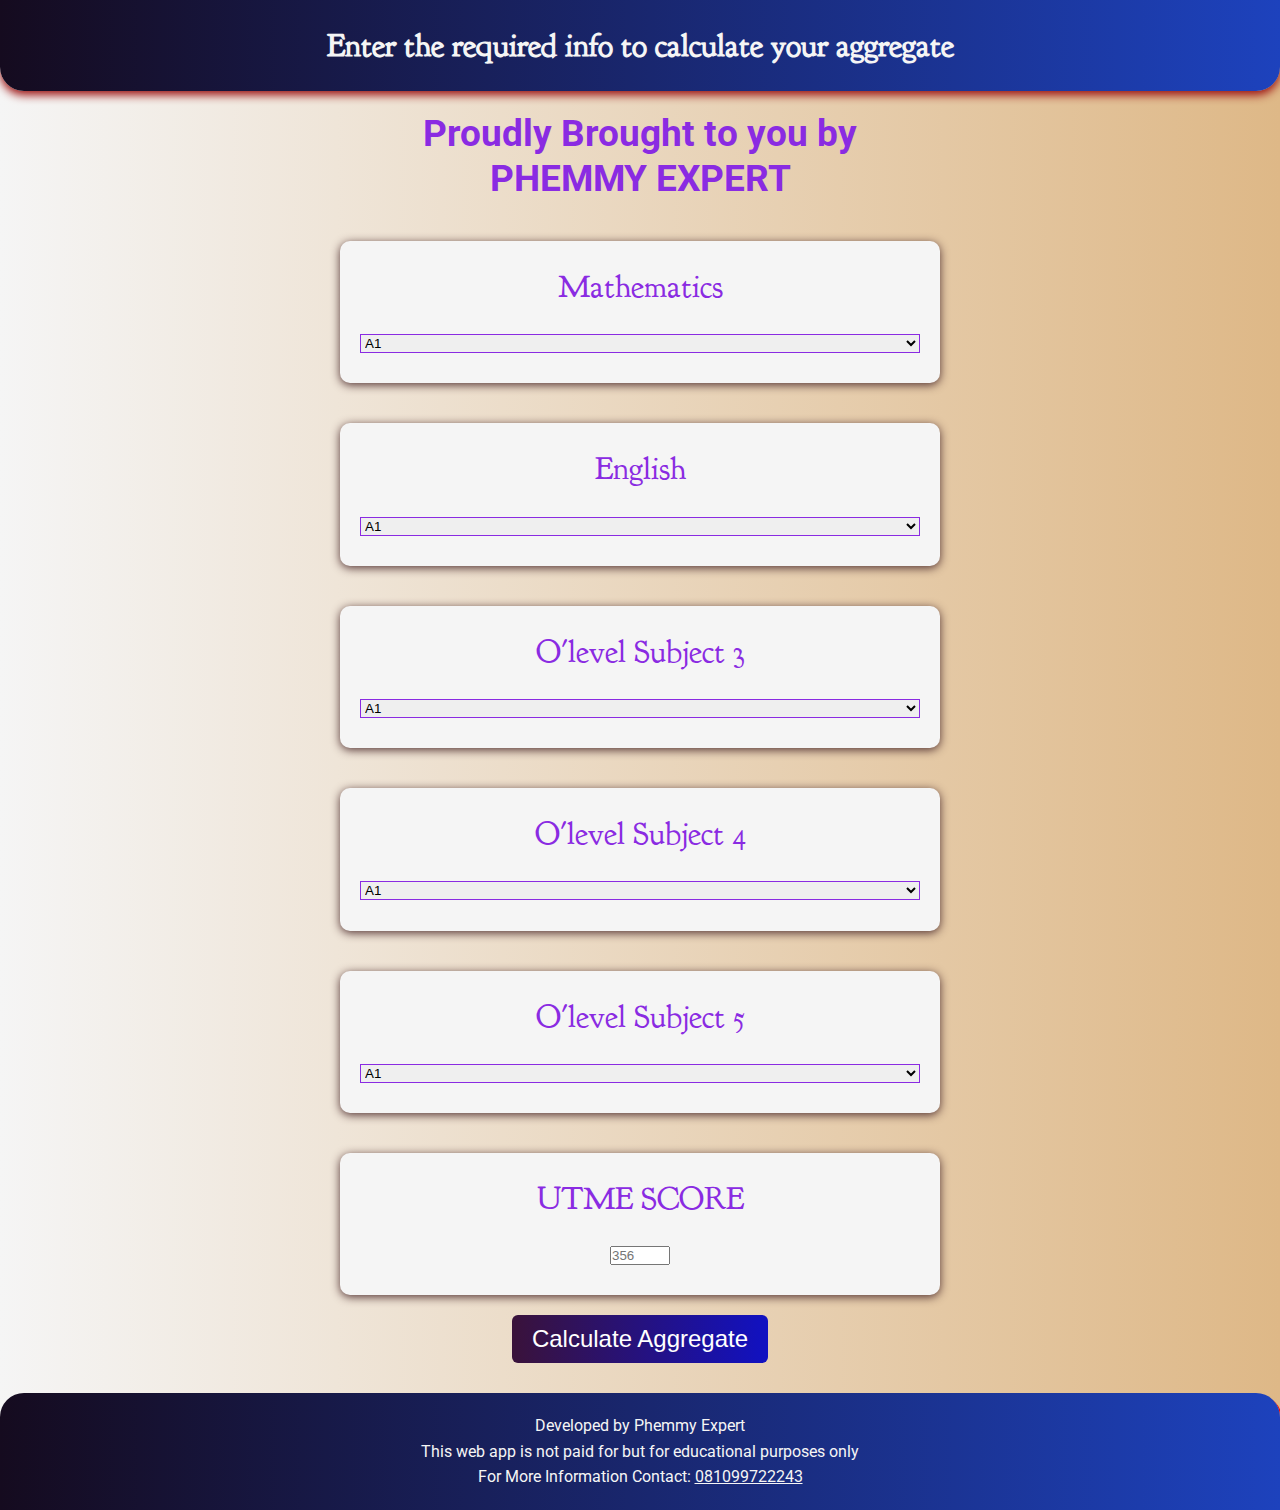
<file: index.html>
<!DOCTYPE html>
<html lang="en">
<head>
    <meta charset="UTF-8">
    <meta name="viewport" content="width=device-width, initial-scale=1.0">
    <title>Aggregate Calculator</title>
    <link rel="icon" href="download.png">
    <link rel="stylesheet" href="style.css">
</head>
<body>
    <header>
        <div class="head">
            <h3>Enter the required info to calculate your aggregate</h3>
        </div>
    </header>
    <main>
        <div class="phemmy">
            <h3>Proudly Brought to you by </h3>
            <h3>PHEMMY EXPERT</h3>
        </div>
        <section>
            <div class="subjects">
                <label for="maths">Mathematics</label>
                <select name="maths" id="maths">
                    <option value="80">A1</option>
                    <option value="72">B2</option>
                    <option value="67">B3</option>
                    <option value="62">C4</option>
                    <option value="57">C5</option>
                    <option value="52">C6</option>
                </select>
            </div>
        </section>
        <section>
            <div class="subjects">
                <label for="english">English</label>
                <select name="english" id="english">
                    <option value="80">A1</option>
                    <option value="72">B2</option>
                    <option value="67">B3</option>
                    <option value="62">C4</option>
                    <option value="57">C5</option>
                    <option value="52">C6</option>
                </select>
            </div>
        </section>
        <section>
            <div class="subjects">
                <label for="others1">O'level Subject 3</label>
                <select name="others1" id="others1">
                    <option value="80">A1</option>
                    <option value="72">B2</option>
                    <option value="67">B3</option>
                    <option value="62">C4</option>
                    <option value="57">C5</option>
                    <option value="52">C6</option>
                </select>
            </div>
        </section>
        <section>
            <div class="subjects">
                <label for="others2">O'level Subject 4</label>
                <select name="others2" id="others2">
                    <option value="80">A1</option>
                    <option value="72">B2</option>
                    <option value="67">B3</option>
                    <option value="62">C4</option>
                    <option value="57">C5</option>
                    <option value="52">C6</option>
                </select>
            </div>
        </section>
        <section>
            <div class="subjects">
                <label for="others4">O'level Subject 5</label>
                <select name="others4" id="others4">
                    <option value="80">A1</option>
                    <option value="72">B2</option>
                    <option value="67">B3</option>
                    <option value="62">C4</option>
                    <option value="57">C5</option>
                    <option value="52">C6</option>
                </select>
            </div>
        </section>
        <section>
            <div class="subjects">
                <label for="jamb">UTME SCORE</label>
                <input type="number" id="jamb" placeholder="356" min="0" max="400" maxlength="3">
                <p id="error" class="error"></p>
            </div>
        </section>

        <!-- Add result section here -->
        <section id="resultSection" style="display: none;">
            <h3>Your Aggregate Score:</h3>
            <p id="aggregateResult"></p>
            <button id="whatsappButton">Send Message on WhatsApp</button>
        </section>

        <div class="btn">

        <button id="calculateBtn">Calculate Aggregate</button>

    </div>
    </main>
     <script src="script.js"></script>

    <footer>
        <div class="footer">
            <p>Developed by Phemmy Expert</p>
            <p>This web app is not paid for but for educational purposes only</p>
            <p>For More Information Contact: <a href="https://wa.me/+2348109972243">081099722243</a></p>
        </div>
    </footer>

    

</body>
</html>
</file>
<file: style.css>
@import url('https://fonts.googleapis.com/css2?family=Goudy+Bookletter+1911&display=swap');
@import url('https://fonts.googleapis.com/css2?family=Roboto:ital,wght@0,100;0,300;0,400;0,500;0,700;0,900;1,100;1,300;1,400;1,500;1,700;1,900&display=swap');

* {
    padding: 0;
    margin: 0;
    box-sizing: border-box;
}

body {
    font: 1.5rem;
    background-image: linear-gradient(to right, whitesmoke, burlywood);
    font-family:"Goudy Bookletter 1911", serif;
    line-height: 1.6;
}

.head {
    text-align: center;
    background-image: linear-gradient(to right, rgb(21, 11, 31), rgb(29, 66, 189));
    color: whitesmoke;
    padding: 20px; 
    margin: auto;
    border-radius: 0 0 24px 24px;
    box-shadow: 0px 4px 10px rgb(155, 16, 16);
    transition: border-color(0.2s);
}



.head h3 {
    font-size: 2rem;
    font-weight: 3rem;
}

.phemmy {
    text-align: center;
    color: blueviolet;
    font-size: 2rem;
    margin: 20px 0;
    line-height: 1.2;
    font-family: "Roboto", sans-serif;
}  

section {
    display: flex;
    flex-direction: column;
}

.subjects {
    text-align: center;
    margin: 20px auto;
    padding: 20px;
    border-radius: 10px;
    background-color: whitesmoke;
    box-shadow: 0 2px 10px rgb(83, 51, 51);
    width: 50%;
    max-width: 600px;
    transition: transform 0.5s;
    color: blueviolet;
    font-size: 2rem;
    
}

section:hover {
    transform: translateY(-5px);
}

.subjects label {
    display: block;
}

.subjects select, .subjects label {
    width: 100%;
    border-color: blueviolet;
    transition: border-color(0.2s);
}

.subjects select:focus {
    border-color: burlywood;
}

.error {
    color: red;
    font-size: 14px;
}

button {
    color: white;
    background-image: linear-gradient(to right, rgb(58, 18, 58), rgb(17, 17, 194));
    border: none;
    border-radius: 6px;
    padding: 10px 20px;
    margin: auto;
    display: block;
    text-align: center;
    font-size: 1.5rem;
    cursor: cell;
    transition: background-image 0.3s;
}

#calculateBtn:hover {
    background-image: linear-gradient(to left,rgb(58, 18, 58), rgb(17, 17, 194) );
}

 .btn:hover {
    transform: translateY(-5px);
}

.footer {
    padding: 20px;
    margin: 30px 0 0 0;
    text-align: center;
    font-family: "Roboto", sans-serif;
    border-radius: 24px 24px 0 0;
    color: whitesmoke;
    background-image: linear-gradient(to right, rgb(21, 11, 31), rgb(29, 66, 189));
    box-shadow: 2px 2px 0  red;
}

a {
    color: whitesmoke;
    text-decoration: underline;
}

a:hover {
    cursor: cell;
    color: burlywood;
}

a:active {
    color: red;
}
</file>
